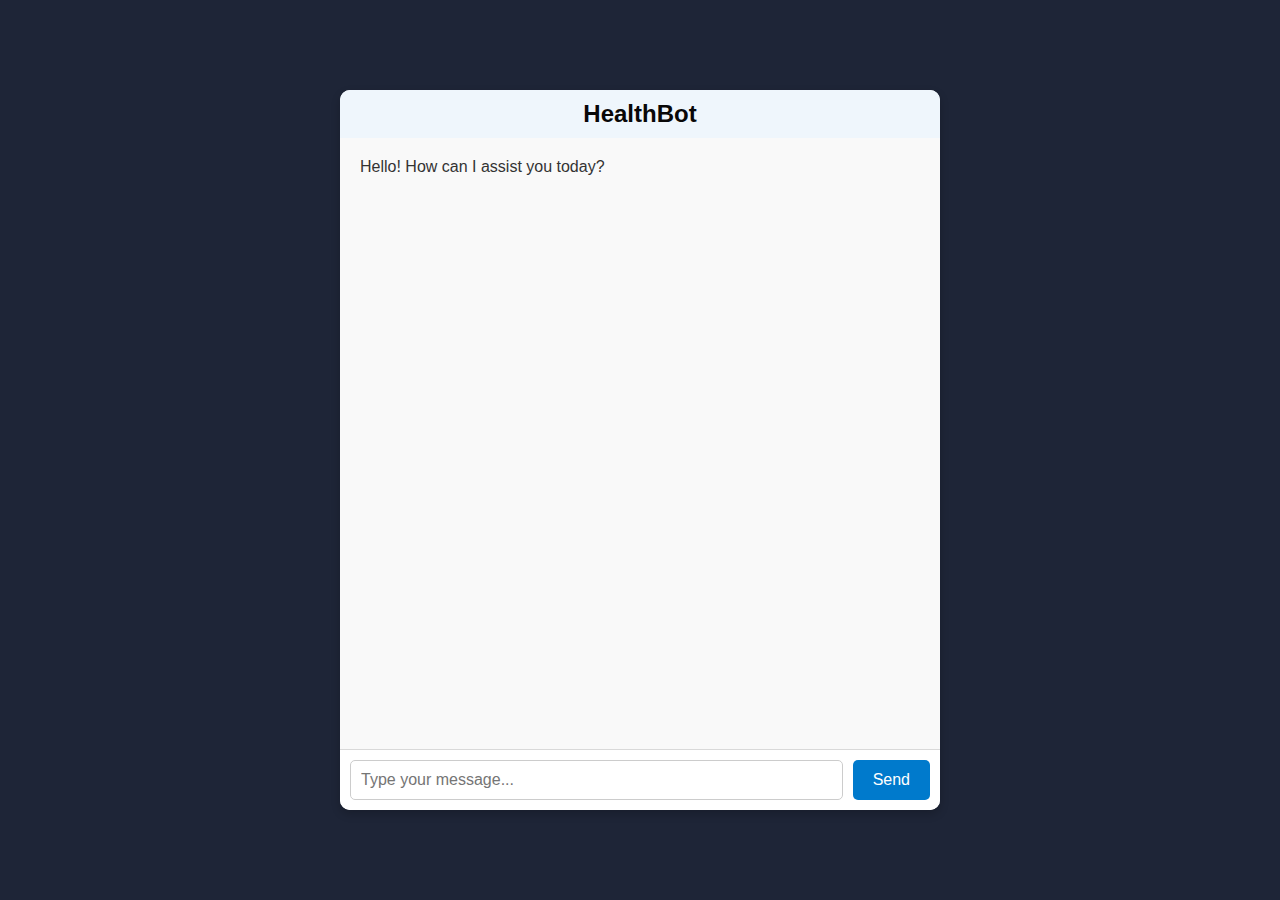
<file: frontend/chatbot.html>
<!DOCTYPE html>
<html lang="en">
<head>
    <meta charset="UTF-8">
    <meta name="viewport" content="width=device-width, initial-scale=1.0">
    <title>VitaBot</title>
    <style>
        body {
            margin: 0;
            font-family: Arial, sans-serif;
            background-color:#1e2537;
            display: flex;
            justify-content: center;
            align-items: center;
            height: 100vh;
        }

        .chat-container {
            width: 80%;
            max-width: 600px;
            height: 80%;
            background-color: #ffffff;
            box-shadow: 0 4px 10px rgba(0, 0, 0, 0.2);
            border-radius: 10px;
            display: flex;
            flex-direction: column;
            overflow: hidden;
        }

        .chat-header {
            background-color: #eff6fc;
            color: rgb(9, 8, 8);
            text-align: center;
            padding: 10px;
            font-size: 1.5em;
            font-weight: bold;
        }

        .chat-messages {
            flex: 1;
            padding: 20px;
            overflow-y: auto;
            background-color: #f9f9f9;
        }

        .message {
            margin-bottom: 15px;
        }

        .message.bot {
            text-align: left;
            color: #333;
        }

        .message.user {
            text-align: right;
            color: #007acc;
        }

        .chat-input {
            display: flex;
            border-top: 1px solid #d9d9d9;
            padding: 10px;
            background-color: #ffffff;
        }

        .chat-input input {
            flex: 1;
            padding: 10px;
            border: 1px solid #ccc;
            border-radius: 5px;
            font-size: 1em;
        }

        .chat-input button {
            margin-left: 10px;
            padding: 10px 20px;
            border: none;
            background-color: #007acc;
            color: white;
            font-size: 1em;
            border-radius: 5px;
            cursor: pointer;
        }

        .chat-input button:hover {
            background-color: #005f99;
        }
    </style>
</head>
<body>
    <div class="chat-container">
        <div class="chat-header">
            HealthBot
        </div>
        <div class="chat-messages">
            <div class="message bot">Hello! How can I assist you today?</div>
        </div>
        <div class="chat-input">
            <input type="text" placeholder="Type your message...">
            <button>Send</button>
        </div>
    </div>

    <script>
        const messagesContainer = document.querySelector('.chat-messages');
        const inputField = document.querySelector('.chat-input input');
        const sendButton = document.querySelector('.chat-input button');

        sendButton.addEventListener('click', () => {
            const userMessage = inputField.value.trim();

            if (userMessage) {
                // Display user message
                const userMessageDiv = document.createElement('div');
                userMessageDiv.classList.add('message', 'user');
                userMessageDiv.textContent = userMessage;
                messagesContainer.appendChild(userMessageDiv);

                // Scroll to the latest message
                messagesContainer.scrollTop = messagesContainer.scrollHeight;

                // Clear input field
                inputField.value = '';

                // Simulate bot response
                setTimeout(() => {
                    const botMessageDiv = document.createElement('div');
                    botMessageDiv.classList.add('message', 'bot');
                    botMessageDiv.textContent = "I'm here to help you!";
                    messagesContainer.appendChild(botMessageDiv);

                    // Scroll to the latest message
                    messagesContainer.scrollTop = messagesContainer.scrollHeight;
                }, 1000);
            }
        });

        // Allow pressing Enter to send message
        inputField.addEventListener('keypress', (event) => {
            if (event.key === 'Enter') {
                sendButton.click();
            }
        });
    </script>
</body>
</html>
</file>
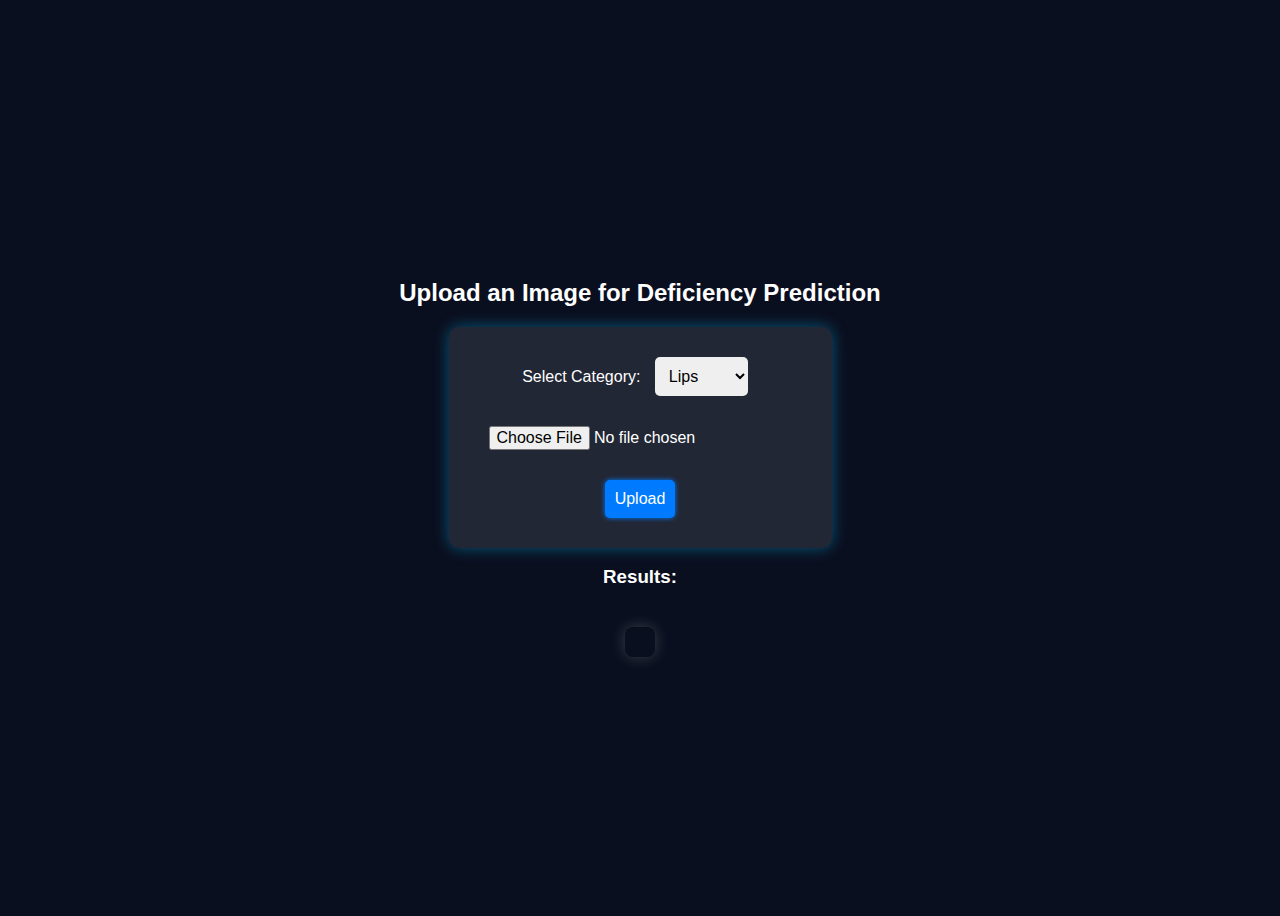
<file: frontend/new_upload.html>
<!DOCTYPE html>
<html lang="en">
<head>
    <meta charset="UTF-8">
    <meta name="viewport" content="width=device-width, initial-scale=1.0">
    <title>Deficiency Prediction</title>
    <style>
        /* General Styling */
        body {
            background-color: #0a0f1f; /* Dark navy blue */
            color: #ffffff;
            font-family: 'Arial', sans-serif;
            text-align: center;
            display: flex;
            flex-direction: column;
            align-items: center;
            justify-content: center;
            height: 100vh;
        }

        /* Styling the form */
        form {
            background: rgba(255, 255, 255, 0.1);
            padding: 20px;
            border-radius: 10px;
            box-shadow: 0 0 15px rgba(0, 195, 255, 0.4);
            display: inline-block;
        }

        select, input, button {
            font-size: 16px;
            padding: 10px;
            border-radius: 5px;
            border: none;
            margin: 10px;
        }

        /* Upload button styling */
        button {
            background-color: #007bff;
            color: white;
            cursor: pointer;
            transition: 0.3s;
            box-shadow: 0 0 5px #007bff;
        }

        button:hover {
            background-color: #0056b3;
            box-shadow: 0 0 10px #00c3ff;
        }

        /* Center the loading container */
        #loading {
            display: none;
            text-align: center;
            font-size: 20px;
            font-weight: bold;
            color: #00c3ff; /* Neon blue */
            margin-top: 20px;
            text-shadow: 0 0 10px #00c3ff, 0 0 20px #007bff;
        }
    
        /* Glowing Loader */
        .loader {
            width: 50px;
            height: 50px;
            border: 6px solid rgba(255, 255, 255, 0.2);
            border-top: 6px solid #00c3ff;
            border-radius: 50%;
            animation: spin 1s linear infinite, glow 1.5s infinite alternate;
            margin: 10px auto;
            box-shadow: 0 0 10px #00c3ff, 0 0 40px #007bff;
        }
    
        /* Animations */
        @keyframes glow {
            0% { box-shadow: 0 0 10px #00c3ff, 0 0 40px #007bff; }
            100% { box-shadow: 0 0 20px #00c3ff, 0 0 60px #007bff; }
        }

        @keyframes spin {
            0% { transform: rotate(0deg); }
            100% { transform: rotate(360deg); }
        }

        @keyframes fade {
            0% { opacity: 1; }
            50% { opacity: 0.5; }
            100% { opacity: 1; }
        }

        /* Results Styling */
        #result {
            margin-top: 20px;
            font-size: 18px;
            font-weight: bold;
            text-align: center;
            padding: 15px;
            border-radius: 8px;
            display: inline-block;
            box-shadow: 0 0 15px rgba(255, 255, 255, 0.2);
        }

        /* Green for success */
        .result-success {
            background-color: rgba(0, 255, 0, 0.2);
            color: #00ff00;
            box-shadow: 0 0 15px rgba(0, 255, 0, 0.5);
        }

        /* Red for errors */
        .result-error {
            background-color: rgba(255, 0, 0, 0.2);
            color: #ff4040;
            box-shadow: 0 0 15px rgba(255, 0, 0, 0.5);
        }
    </style>
</head>
<body>
    <h2>Upload an Image for Deficiency Prediction</h2>
    <form id="uploadForm">
        <label for="category">Select Category:</label>
        <select id="category" name="category">
            <option value="lips">Lips</option>
            <option value="tongue">Tongue</option>
            <option value="nails">Nails</option>
            <option value="eyes">Eyes</option>
            <option value="skin">Skin</option>
        </select>
        <br>
        <input type="file" id="fileInput" name="file" accept="image/*">
        <br>
        <button type="button" onclick="uploadImage()">Upload</button>
    </form>

    <div id="loading">
        <div class="loader"></div>
        <p>Processing...</p>
    </div>

    <h3>Results:</h3>
    <div id="result"></div>

    <script>
        function uploadImage() {
            let formData = new FormData();
            let fileInput = document.getElementById("fileInput").files[0];
            let category = document.getElementById("category").value;
            let loadingDiv = document.getElementById("loading");
            let resultDiv = document.getElementById("result");

            if (!fileInput) {
                alert("Please select a file!");
                return;
            }

            formData.append("file", fileInput);
            formData.append("category", category);

            // Show loading animation
            loadingDiv.style.display = "block";
            resultDiv.innerHTML = "";
            resultDiv.className = "";

            fetch("/predict", {
                method: "POST",
                body: formData
            })
            .then(response => response.json())
            .then(data => {
                loadingDiv.style.display = "none";

                // Display results
                resultDiv.innerHTML = `
                    <p><strong>Predicted Category:</strong> ${data.predicted_category}</p>
                    <p><strong>Confidence:</strong> ${data.confidence.toFixed(2)}%</p>
                    <p><strong>Deficiency:</strong> ${data.deficiency}</p>
                `;

                // Apply success or error styles
                if (data.deficiency.toLowerCase().includes("no deficiency")) {
                    resultDiv.classList.add("result-success");
                } else {
                    resultDiv.classList.add("result-error");
                }
            })
            .catch(error => {
                loadingDiv.style.display = "none";
                resultDiv.innerHTML = "<p>Error processing image.</p>";
                resultDiv.classList.add("result-error");
                console.error("Error:", error);
            });
        }
    </script>
</body>
</html>
</file>
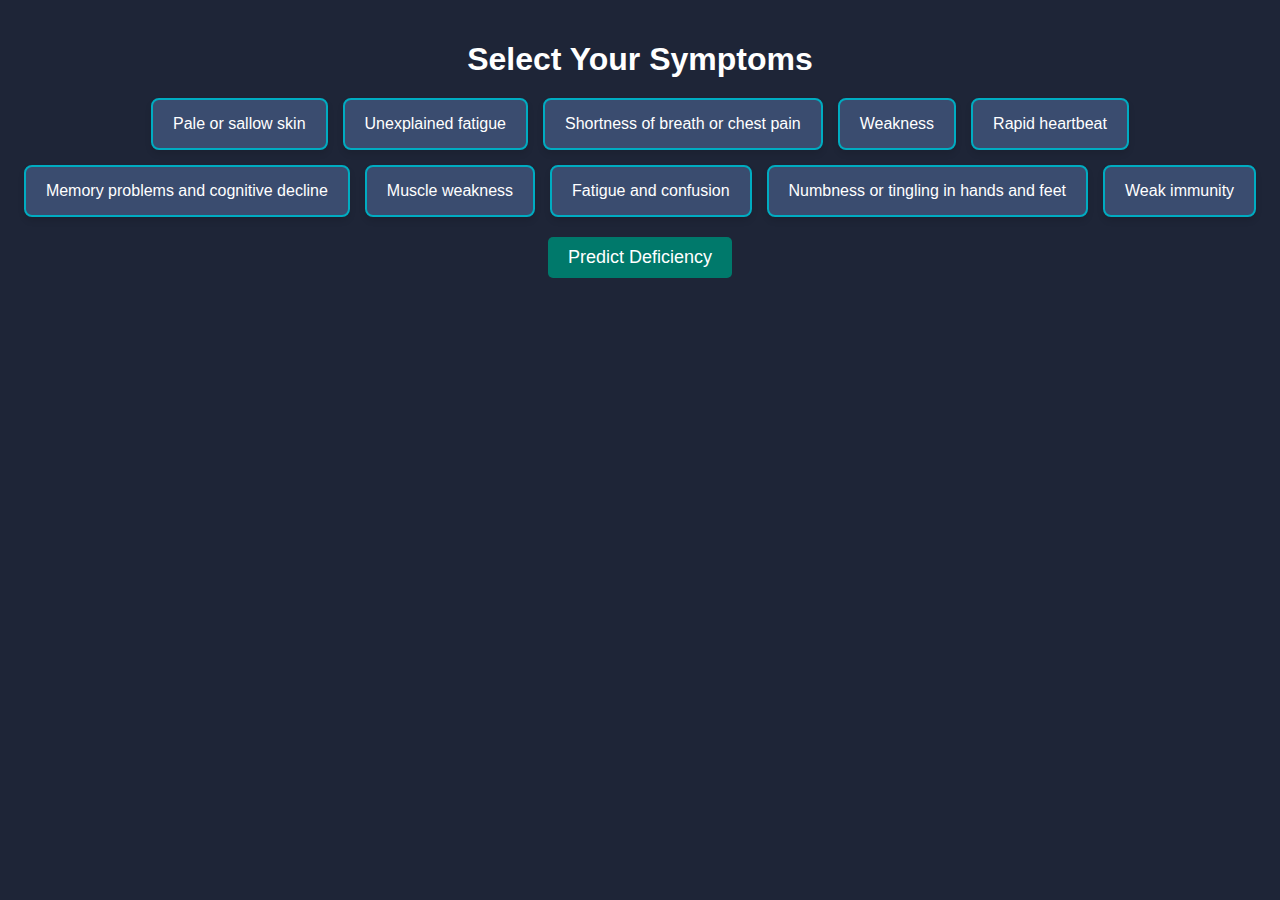
<file: frontend/symptombased.html>
<!DOCTYPE html>
<html lang="en">
<head>
  <meta charset="UTF-8">
  <meta name="viewport" content="width=device-width, initial-scale=1.0">
  <title>Symptom Predictor</title>
  <style>
    body {
      font-family: Arial, sans-serif;
      background-color: #1e2537; /* Changed to your color scheme */
      margin: 0;
      padding: 20px;
      color: #ffffff;
    }

    h1 {
      text-align: center;
      color: #ffffff;
      margin-bottom: 20px;
    }

    .symptoms-container {
      display: flex;
      flex-wrap: wrap;
      gap: 15px;
      justify-content: center;
      margin: 20px 0;
    }

    .symptom-box {
      padding: 15px 20px;
      background-color: #3a4c6f; /* Updated background color */
      border: 2px solid #00acc1;
      border-radius: 8px;
      font-size: 16px;
      color: #ffffff;
      cursor: pointer;
      transition: all 0.3s ease;
      box-shadow: 0 4px 6px rgba(0, 0, 0, 0.1);
    }

    .symptom-box:hover {
      background-color: #00acc1;
      color: #1e2537;
    }

    .symptom-box.selected {
      background-color: #00796b;
      color: white;
      border-color: #00796b;
    }

    button {
      display: block;
      margin: 20px auto;
      padding: 10px 20px;
      font-size: 18px;
      color: white;
      background-color: #00796b;
      border: none;
      border-radius: 5px;
      cursor: pointer;
      transition: background-color 0.3s ease;
    }

    button:hover {
      background-color: #004d40;
    }

    .output {
      text-align: center;
      margin-top: 20px;
      font-size: 18px;
      color: #ffffff;
    }

    /* Loading spinner styles */
    .loading {
      text-align: center;
      font-size: 18px;
      color: #ffffff;
    }

    .spinner {
      border: 4px solid #f3f3f3;
      border-top: 4px solid #00acc1;
      border-radius: 50%;
      width: 50px;
      height: 50px;
      animation: spin 1s linear infinite;
      margin-top: 20px;
      display: none;
      margin-left: auto;
      margin-right: auto;
    }

    @keyframes spin {
      0% { transform: rotate(0deg); }
      100% { transform: rotate(360deg); }
    }

  </style>
</head>
<body>

  <h1>Select Your Symptoms</h1>
  <div class="symptoms-container">
    <div class="symptom-box">Pale or sallow skin</div>
    <div class="symptom-box">Unexplained fatigue</div>
    <div class="symptom-box">Shortness of breath or chest pain</div>
    <div class="symptom-box">Weakness</div>
    <div class="symptom-box">Rapid heartbeat</div>
    <div class="symptom-box">Memory problems and cognitive decline</div>
    <div class="symptom-box">Muscle weakness</div>
    <div class="symptom-box">Fatigue and confusion</div>
    <div class="symptom-box">Numbness or tingling in hands and feet</div>
    <div class="symptom-box">Weak immunity</div>
  </div>

  <button onclick="predict()">Predict Deficiency</button>

  <div class="loading" id="loading" style="display:none;">Processing... Please wait.</div>
  <div class="output" id="output"></div>

  <script>
    // Toggle the 'selected' class on symptom boxes
    const boxes = document.querySelectorAll('.symptom-box');
    boxes.forEach(box => {
      box.addEventListener('click', () => {
        box.classList.toggle('selected');
      });
    });

    // Predict deficiencies based on selected symptoms
    function predict() {
      const selectedSymptoms = Array.from(document.querySelectorAll('.symptom-box.selected'))
                                    .map(box => box.textContent);

      // Show loading spinner
      document.getElementById('loading').style.display = 'block';

      // Simulate an asynchronous process (this would be replaced by your backend call)
      setTimeout(() => {
        const deficiencies = {
          "Pale or sallow skin": ["Iron Deficiency"],
          "Unexplained fatigue": ["Iron Deficiency", "Vitamin B12 Deficiency"],
          "Shortness of breath or chest pain": ["Iron Deficiency"],
          "Weakness": ["Iron Deficiency", "Vitamin D Deficiency"],
          "Rapid heartbeat": ["Iron Deficiency"],
          "Memory problems and cognitive decline": ["Vitamin B Deficiency", "Vitamin B12 Deficiency"],
          "Muscle weakness": ["Vitamin D Deficiency", "Magnesium Deficiency"],
          "Fatigue and confusion": ["Vitamin B1 Deficiency", "Magnesium Deficiency"],
          "Numbness or tingling in hands and feet": ["Vitamin B12 Deficiency", "Vitamin B6 Deficiency"],
          "Weak immunity": ["Vitamin C Deficiency", "Zinc Deficiency"]
        };

        const result = new Set();
        selectedSymptoms.forEach(symptom => {
          if (deficiencies[symptom]) {
            deficiencies[symptom].forEach(def => result.add(def));
          }
        });

        const output = result.size > 0 
          ? `Predicted Deficiencies: ${Array.from(result).join(', ')}`
          : 'No deficiencies predicted.';

        // Hide loading spinner and show result
        document.getElementById('loading').style.display = 'none';
        document.getElementById('output').textContent = output;
      }, 2000);  // Simulate a 2-second delay for the backend call
    }
  </script>

</body>
</html>
</file>
